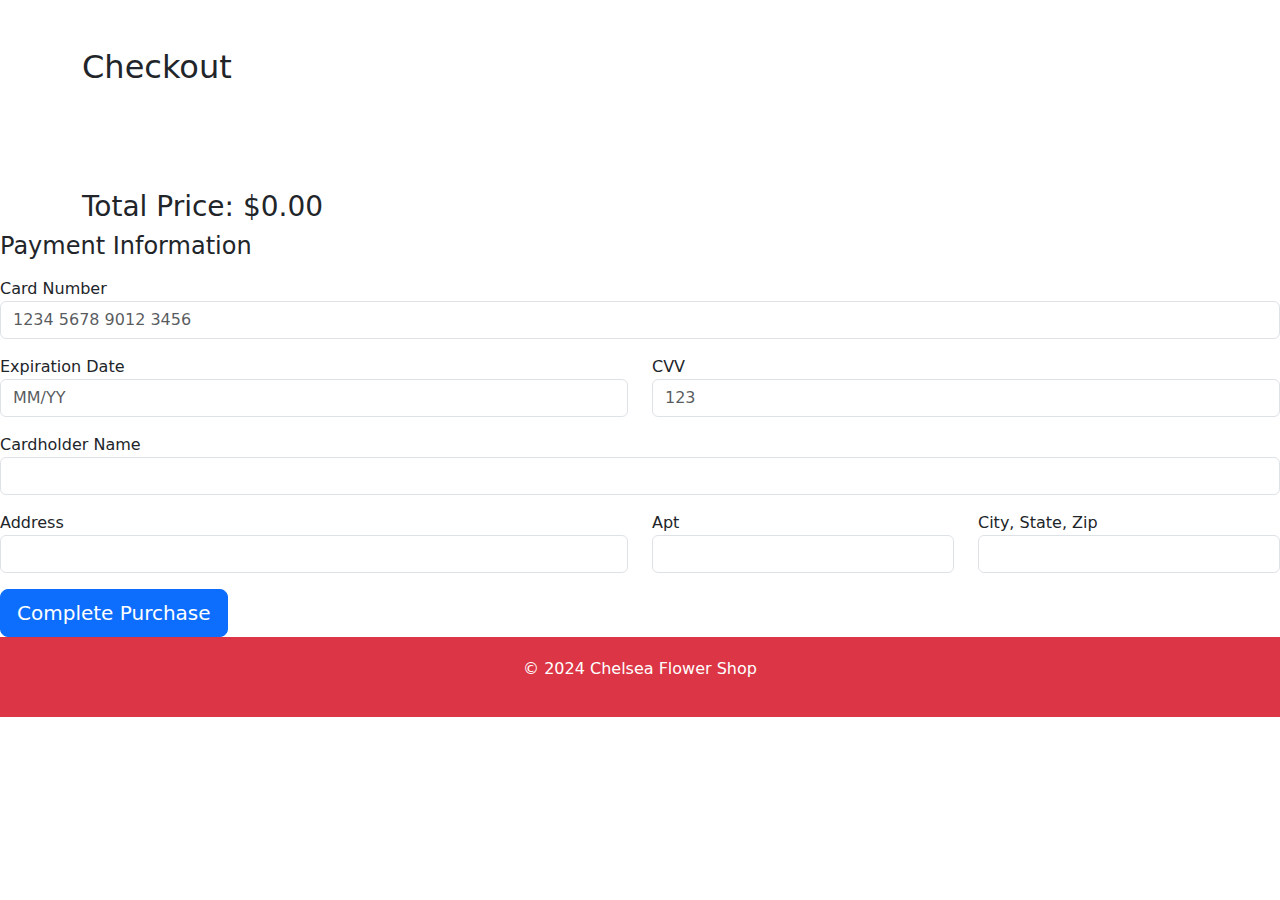
<file: checkout.html>
<!DOCTYPE html>
<html lang="en">

<head>
    <meta charset="UTF-8">
    <meta name="viewport" content="width=device-width, initial-scale=1, shrink-to-fit=no">
    <title>Order Page - Chelsea Flower Shop</title>

    <!-- Bootstrap CSS -->
    <link href="https://cdn.jsdelivr.net/npm/bootstrap@5.3.3/dist/css/bootstrap.min.css" rel="stylesheet"
        integrity="sha384-QWTKZyjpPEjISv5WaRU9OFeRpok6YctnYmDr5pNlyT2bRjXh0JMhjY6hW+ALEwIH" crossorigin="anonymous">

    <!-- Custom Styles -->
    <link rel="stylesheet" href="styles.css">

</head>

<body>

    <!-- Checkout Section -->
    <section class="container mt-5">
        <h2>Checkout</h2>
        <section id="shopping-cart" class="py-5">
            <div class="container">
                <ul id="cart-items" class="list-group"></ul>
            </div>
        </section>
        <h3 id="totalPrice">Total Price: $0.00</h3>
    </section>

    <!-- Payment Information Form -->
    <form id="paymentForm">
        <h4 class="mb-3">Payment Information</h4>

        <!-- Card Number -->
        <div class="mb-3">
            <label for="cardNumber">Card Number</label>
            <input type="text" class="form-control" id="cardNumber" placeholder="1234 5678 9012 3456" required>
        </div>

        <!-- Expiration Date -->
        <div class="row">
            <div class="col-md-6 mb-3">
                <label for="expirationDate">Expiration Date</label>
                <input type="text" class="form-control" id="expirationDate" placeholder="MM/YY" required>
            </div>

            <!-- CVV -->
            <div class="col-md-6 mb-3">
                <label for="cvv">CVV</label>
                <input type="text" class="form-control" id="cvv" placeholder="123" required>
            </div>
        </div>

        <!-- Cardholder Name -->
        <div class="mb-3">
            <label for="cardholderName">Cardholder Name</label>
            <input type="text" class="form-control" id="cardholderName" required>
        </div>

        <!-- Billing Address (Separate Fields) -->
        <div class="row">
            <div class="col-md-6 mb-3">
                <label for="billingAddress">Address</label>
                <input type="text" class="form-control" id="billingAddress" required>
            </div>
            <div class="col-md-3 mb-3">
                <label for="billingApt">Apt</label>
                <input type="text" class="form-control" id="billingApt">
            </div>
            <div class="col-md-3 mb-3">
                <label for="billingCityStateZip">City, State, Zip</label>
                <input type="text" class="form-control" id="billingCityStateZip" required>
            </div>
        </div>

        <!-- Submit Button -->
        <button class="btn btn-primary btn-lg btn-block" type="button" onclick="completePurchase()">Complete Purchase</button>
    </form>

    
<!-- Footer -->
<footer class="bg-danger text-white">
    <div class="container text-center">
        <p>&copy; 2024 Chelsea Flower Shop</p>
    </div>
</footer>

<!-- Bootstrap JS and dependencies -->
<script src="https://cdn.jsdelivr.net/npm/bootstrap@5.3.3/dist/js/bootstrap.bundle.min.js" integrity="sha384-YvpcrYf0tY3lHB60NNkmXc5s9fDVZLESaAA55NDzOxhy9GkcIdslK1eN7N6jIeHz" crossorigin="anonymous"></script>

<!-- Your existing JavaScript content here -->
<script src="scripts.js"></script>

</body>
</html>
</file>
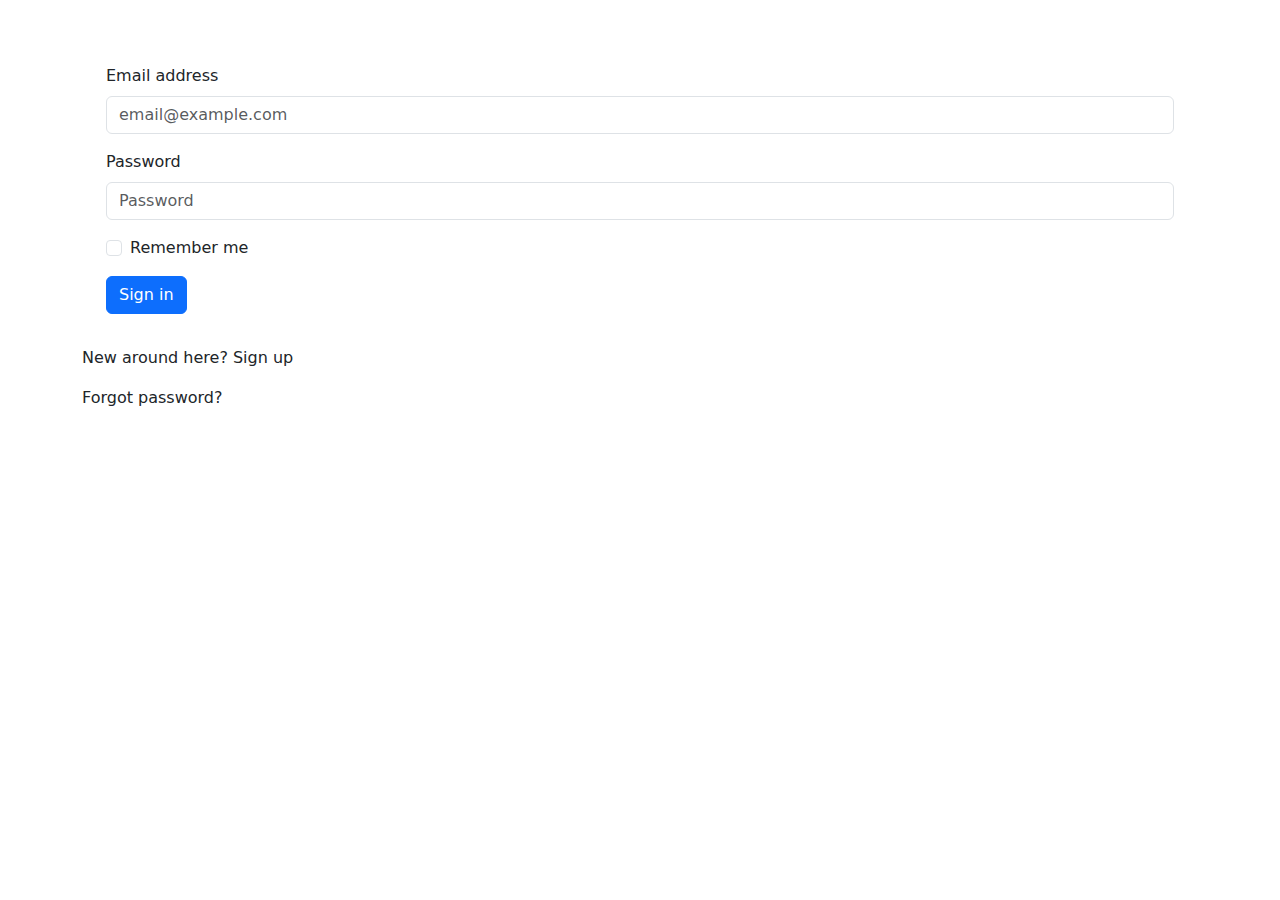
<file: login.html>
<!-- login.html -->

<!DOCTYPE html>
<html lang="en">
<head>
    <meta charset="UTF-8">
    <meta name="viewport" content="width=device-width, initial-scale=1, shrink-to-fit=no">
    <title>Login - Chelsea Flower Shop</title>

    <!-- Bootstrap CSS -->
    <link href="https://cdn.jsdelivr.net/npm/bootstrap@5.3.3/dist/css/bootstrap.min.css" rel="stylesheet" integrity="sha384-QWTKZyjpPEjISv5WaRU9OFeRpok6YctnYmDr5pNlyT2bRjXh0JMhjY6hW+ALEwIH" crossorigin="anonymous">

    <!-- Custom Styles -->
    <link rel="stylesheet" href="styles.css">

</head>
<body>

<!-- Login Form -->
<div class="container mt-5">
    <form class="px-4 py-3">
        <div class="mb-3">
            <label for="exampleDropdownFormEmail1" class="form-label">Email address</label>
            <input type="email" class="form-control" id="exampleDropdownFormEmail1" placeholder="email@example.com">
        </div>
        <div class="mb-3">
            <label for="exampleDropdownFormPassword1" class="form-label">Password</label>
            <input type="password" class="form-control" id="exampleDropdownFormPassword1" placeholder="Password">
        </div>
        <div class="mb-3">
            <div class="form-check">
                <input type="checkbox" class="form-check-input" id="dropdownCheck">
                <label class="form-check-label" for="dropdownCheck">
                    Remember me
                </label>
            </div>
        </div>
        <button type="submit" class="btn btn-primary">Sign in</button>
    </form>
    <div class="dropdown-divider mt-3"></div>
    <!-- Update the href attribute for the "New around here? Sign up" link -->
    <a class="dropdown-item" href="signup.html">New around here? Sign up</a>
    <div class="dropdown-divider mt-3"></div>
    <!-- Link to the Password Reset page -->
    <a class="dropdown-item" href="passwordreset.html">Forgot password?</a>
</div>

<!-- Bootstrap JS and dependencies -->
<script src="https://cdn.jsdelivr.net/npm/bootstrap@5.3.3/dist/js/bootstrap.bundle.min.js" integrity="sha384-YvpcrYf0tY3lHB60NNkmXc5s9fDVZLESaAA55NDzOxhy9GkcIdslK1eN7N6jIeHz" crossorigin="anonymous"></script>

<!-- Your existing JavaScript content here -->
<script src="scripts.js"></script>

</body>
</html>
</file>
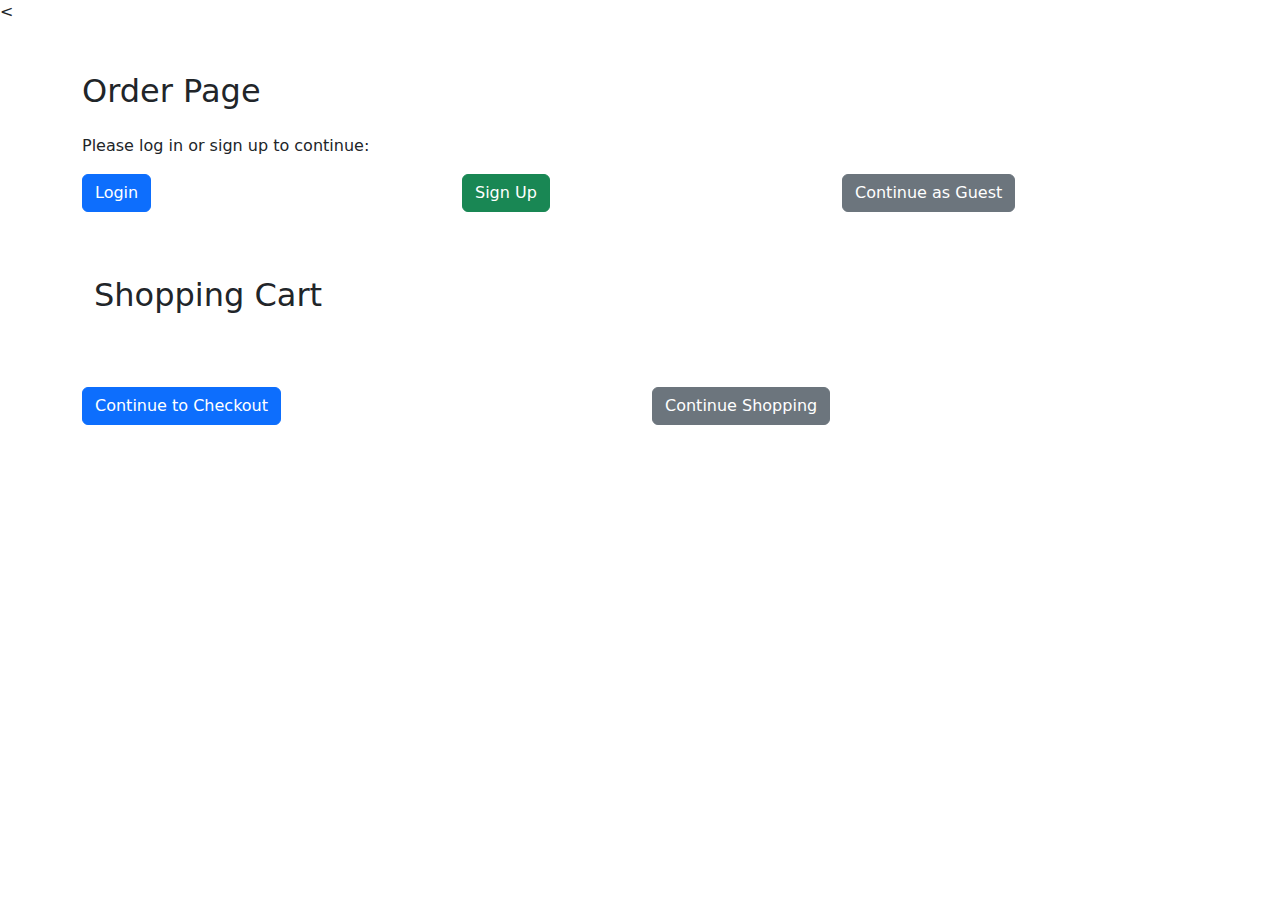
<file: orderpage.html>
<!DOCTYPE html>
<html lang="en">
<head>
    <meta charset="UTF-8">
    <meta name="viewport" content="width=device-width, initial-scale=1, shrink-to-fit=no">
    <title>Order Page - Chelsea Flower Shop</title>

    <!-- Bootstrap CSS -->
    <link href="https://cdn.jsdelivr.net/npm/bootstrap@5.3.3/dist/css/bootstrap.min.css" rel="stylesheet" integrity="sha384-QWTKZyjpPEjISv5WaRU9OFeRpok6YctnYmDr5pNlyT2bRjXh0JMhjY6hW+ALEwIH" crossorigin="anonymous">

    <!-- Custom Styles -->
    <link rel="stylesheet" href="styles.css">

</head>
<body>
    <

<!-- Order Page Content -->
<div class="container mt-5">
    <h2 class="mb-4">Order Page</h2>
    <p>Please log in or sign up to continue:</p>

    <!-- Login, Sign Up, Continue as Guest Options -->
    <div class="row">
        <div class="col-lg-4">
            <a href="login.html" class="btn btn-primary mb-3">Login</a>
        </div>
        <div class="col-lg-4">
            <a href="signup.html" class="btn btn-success mb-3">Sign Up</a>
        </div>
        <div class="col-lg-4">
            <a href="checkout.html" class="btn btn-secondary mb-3">Continue as Guest</a>
        </div>
    </div>

    <!-- Continue to Checkout or Continue Shopping Options -->
    <section id="shopping-cart" class="py-5">
        <div class="container">
            <h2 class="section-heading mb-4">Shopping Cart</h2>
            <ul id="cart-items" class="list-group"></ul>
        </div>
    </section>
    
    <div class="row">
        <div class="col-lg-6">
            <a href="checkout.html" class="btn btn-primary">Continue to Checkout</a>
        </div>
        <div class="col-lg-6">
            <a href="index.html#order-now" class="btn btn-secondary">Continue Shopping</a>
        </div>
    </div>
</div>

<!-- Bootstrap JS and dependencies -->
<script src="https://cdn.jsdelivr.net/npm/bootstrap@5.3.3/dist/js/bootstrap.bundle.min.js" integrity="sha384-YvpcrYf0tY3lHB60NNkmXc5s9fDVZLESaAA55NDzOxhy9GkcIdslK1eN7N6jIeHz" crossorigin="anonymous"></script>

<!-- Your existing JavaScript content here -->
<script src="scripts.js"></script>

</body>
</html>
</file>
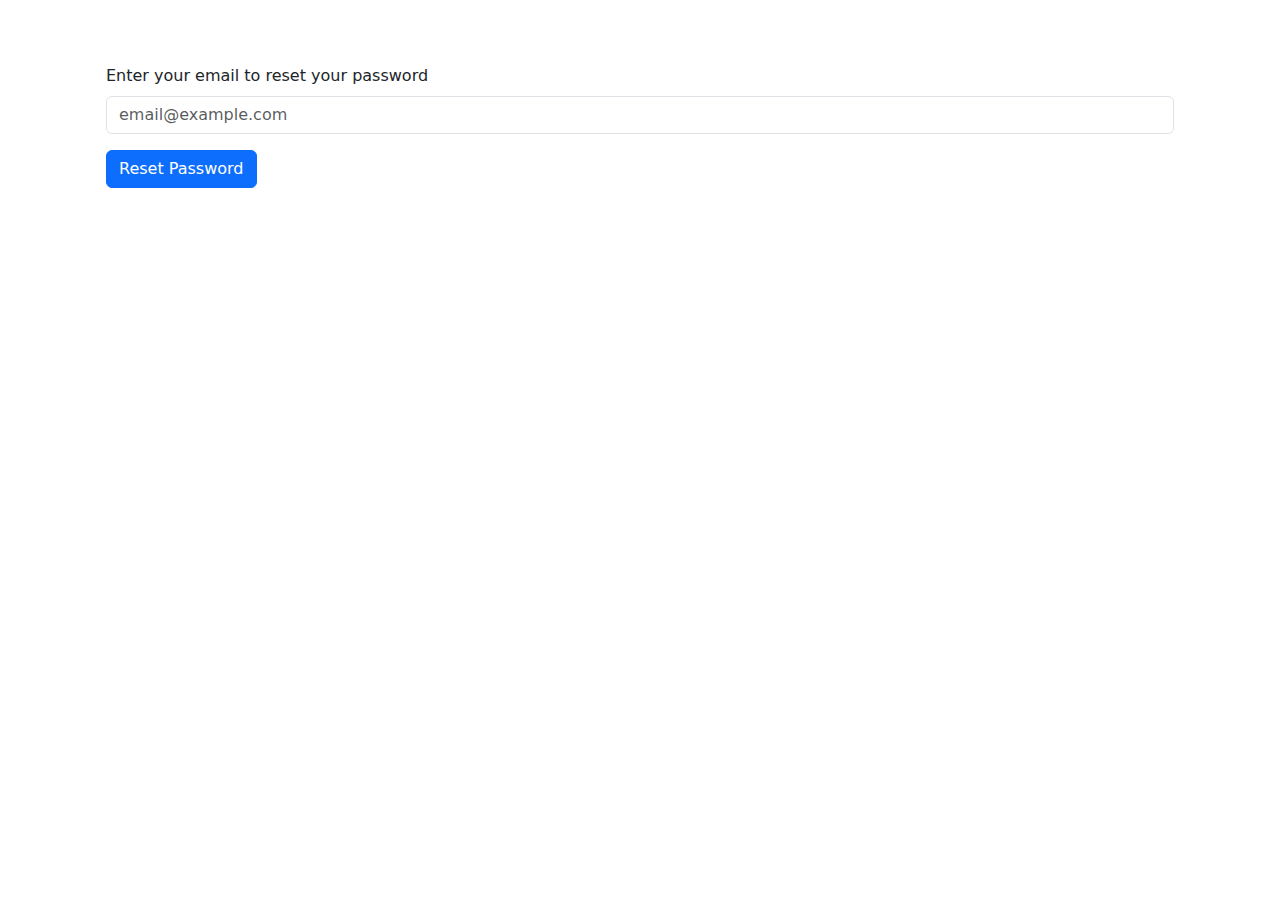
<file: passwordreset.html>
<!-- reset-password.html -->

<!DOCTYPE html>
<html lang="en">
<head>
    <meta charset="UTF-8">
    <meta name="viewport" content="width=device-width, initial-scale=1, shrink-to-fit=no">
    <title>Reset Password - Chelsea Flower Shop</title>

    <!-- Bootstrap CSS -->
    <link href="https://cdn.jsdelivr.net/npm/bootstrap@5.3.3/dist/css/bootstrap.min.css" rel="stylesheet" integrity="sha384-QWTKZyjpPEjISv5WaRU9OFeRpok6YctnYmDr5pNlyT2bRjXh0JMhjY6hW+ALEwIH" crossorigin="anonymous">

    <!-- Custom Styles -->
    <link rel="stylesheet" href="styles.css">

</head>
<body>

<!-- Password Reset Form -->
<div class="container mt-5">
    <form class="px-4 py-3">
        <div class="mb-3">
            <label for="resetEmail" class="form-label">Enter your email to reset your password</label>
            <input type="email" class="form-control" id="resetEmail" placeholder="email@example.com">
        </div>
        <button type="submit" class="btn btn-primary">Reset Password</button>
    </form>
</div>

<!-- Bootstrap JS and dependencies -->
<script src="https://cdn.jsdelivr.net/npm/bootstrap@5.3.3/dist/js/bootstrap.bundle.min.js" integrity="sha384-YvpcrYf0tY3lHB60NNkmXc5s9fDVZLESaAA55NDzOxhy9GkcIdslK1eN7N6jIeHz" crossorigin="anonymous"></script>

<!-- Your existing JavaScript content here -->
<script src="scripts.js"></script>

</body>
</html>
</file>
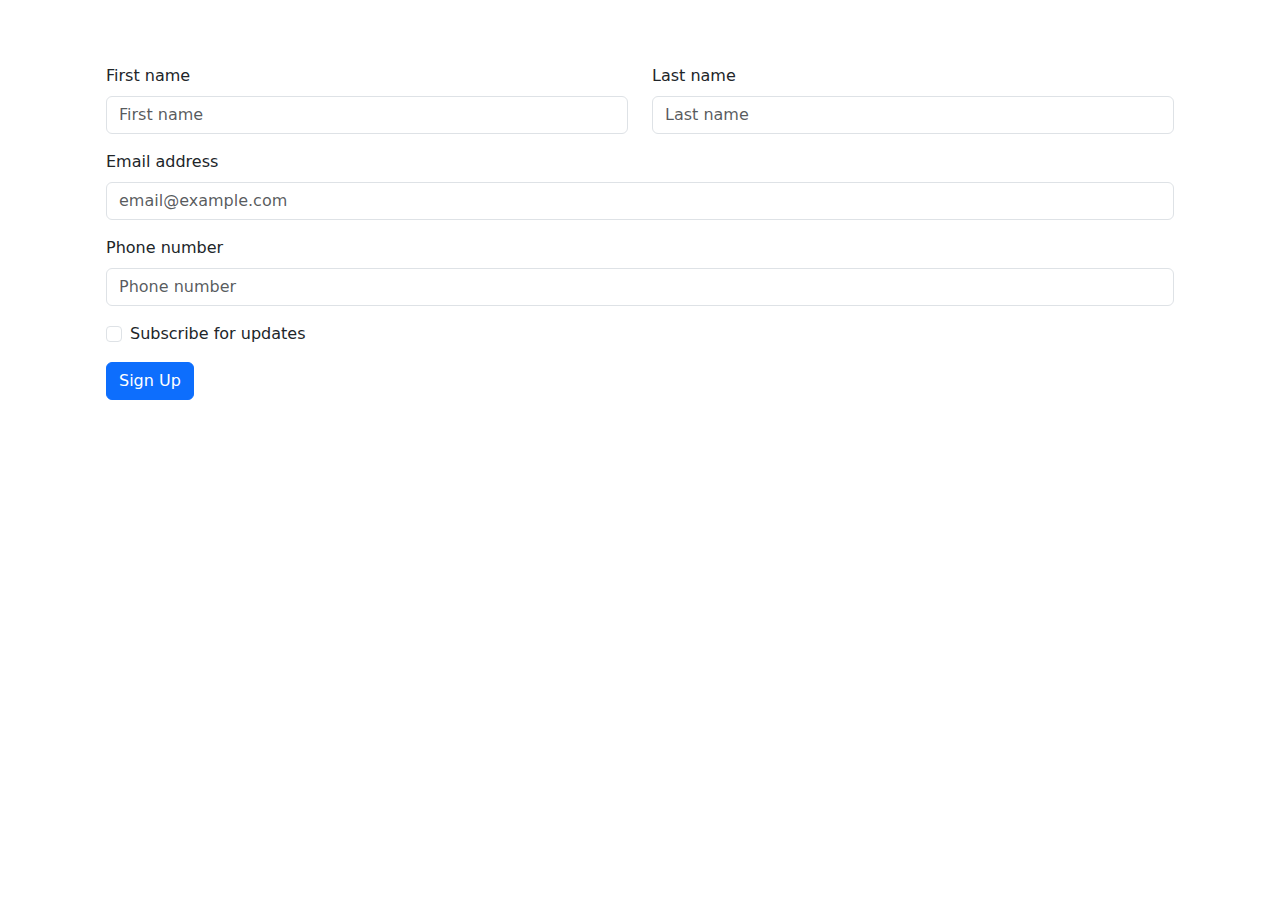
<file: signup.html>
<!DOCTYPE html>
<html lang="en">
<head>
    <meta charset="UTF-8">
    <meta name="viewport" content="width=device-width, initial-scale=1, shrink-to-fit=no">
    <title>Sign Up - Chelsea Flower Shop</title>

    <!-- Bootstrap CSS -->
    <link href="https://cdn.jsdelivr.net/npm/bootstrap@5.3.3/dist/css/bootstrap.min.css" rel="stylesheet" integrity="sha384-QWTKZyjpPEjISv5WaRU9OFeRpok6YctnYmDr5pNlyT2bRjXh0JMhjY6hW+ALEwIH" crossorigin="anonymous">

    <!-- Custom Styles -->
    <link rel="stylesheet" href="styles.css">

</head>
<body>

<!-- Sign-Up Form -->
<div class="container mt-5">
    <form class="px-4 py-3">
        <div class="row">
            <div class="col-md-6 mb-3">
                <label for="firstName" class="form-label">First name</label>
                <input type="text" class="form-control" id="firstName" placeholder="First name" required>
            </div>
            <div class="col-md-6 mb-3">
                <label for="lastName" class="form-label">Last name</label>
                <input type="text" class="form-control" id="lastName" placeholder="Last name" required>
            </div>
        </div>
        <div class="mb-3">
            <label for="email" class="form-label">Email address</label>
            <input type="email" class="form-control" id="email" placeholder="email@example.com" required>
        </div>
        <div class="mb-3">
            <label for="phoneNumber" class="form-label">Phone number</label>
            <input type="tel" class="form-control" id="phoneNumber" placeholder="Phone number" required>
        </div>
        <div class="form-check mb-3">
            <input class="form-check-input" type="checkbox" id="subscribeUpdates">
            <label class="form-check-label" for="subscribeUpdates">
                Subscribe for updates
            </label>
        </div>
        <button type="submit" class="btn btn-primary">Sign Up</button>
    </form>
</div>

<!-- Bootstrap JS and dependencies -->
<script src="https://cdn.jsdelivr.net/npm/bootstrap@5.3.3/dist/js/bootstrap.bundle.min.js" integrity="sha384-YvpcrYf0tY3lHB60NNkmXc5s9fDVZLESaAA55NDzOxhy9GkcIdslK1eN7N6jIeHz" crossorigin="anonymous"></script>

<!-- Your existing JavaScript content here -->
<script src="scripts.js"></script>

</body>
</html>
</file>
<file: styles.css>
/* Add this to your styles.css file */

body {
    margin: 0;
    padding: 0;
    box-sizing: border-box;
}

/* Custom styles for the navigation bar */
.navbar {
    background-color: lightpink; /* Light pink background color */
    padding: 10px; /* Add some padding for better spacing */
}

.navbar-brand {
    font-size: 24px; /* Increase the font size of the company name */
}

.navbar-nav {
    margin-left: auto; /* Push the navigation items to the right */
}

.navbar-nav .nav-link {
    color: #fff; /* White text color for navigation links */
    margin-right: 15px; /* Add some right margin between the links */
}

.navbar-nav .nav-link:hover {
    color: #ffc107; /* Yellow text color on hover */
}

/* Custom styles for the jumbotron section */
#home.jumbotron {
    background-color: lightblue; /* Light blue background color */
    color: blueviolet; /* Blue-violet text color */
    padding: 50px 0; /* Add some padding to the top and bottom */
}

/* Custom styles for the Order Now section */
#order-now {
    background-color: #28a745; /* Green background color */
    color: black; /* Black text color */
    padding: 60px 0; /* Add some padding to the top and bottom of the section */
}

/* Custom styles for the Track Order section */
#track-order {
    background-color: #007bff; /* Blue background color */
    color: black; /* Black text color */
    padding: 60px 0; /* Add some padding to the top and bottom of the section */
}

/* Custom styles for the footer */
footer {
    background-color: lightpink; /* Light pink background color */
    color: #fff; /* White text color */
    padding: 20px 0; /* Add some padding to the top and bottom of the footer */
    text-align: right; /* Align text to the right */
}
</file>
